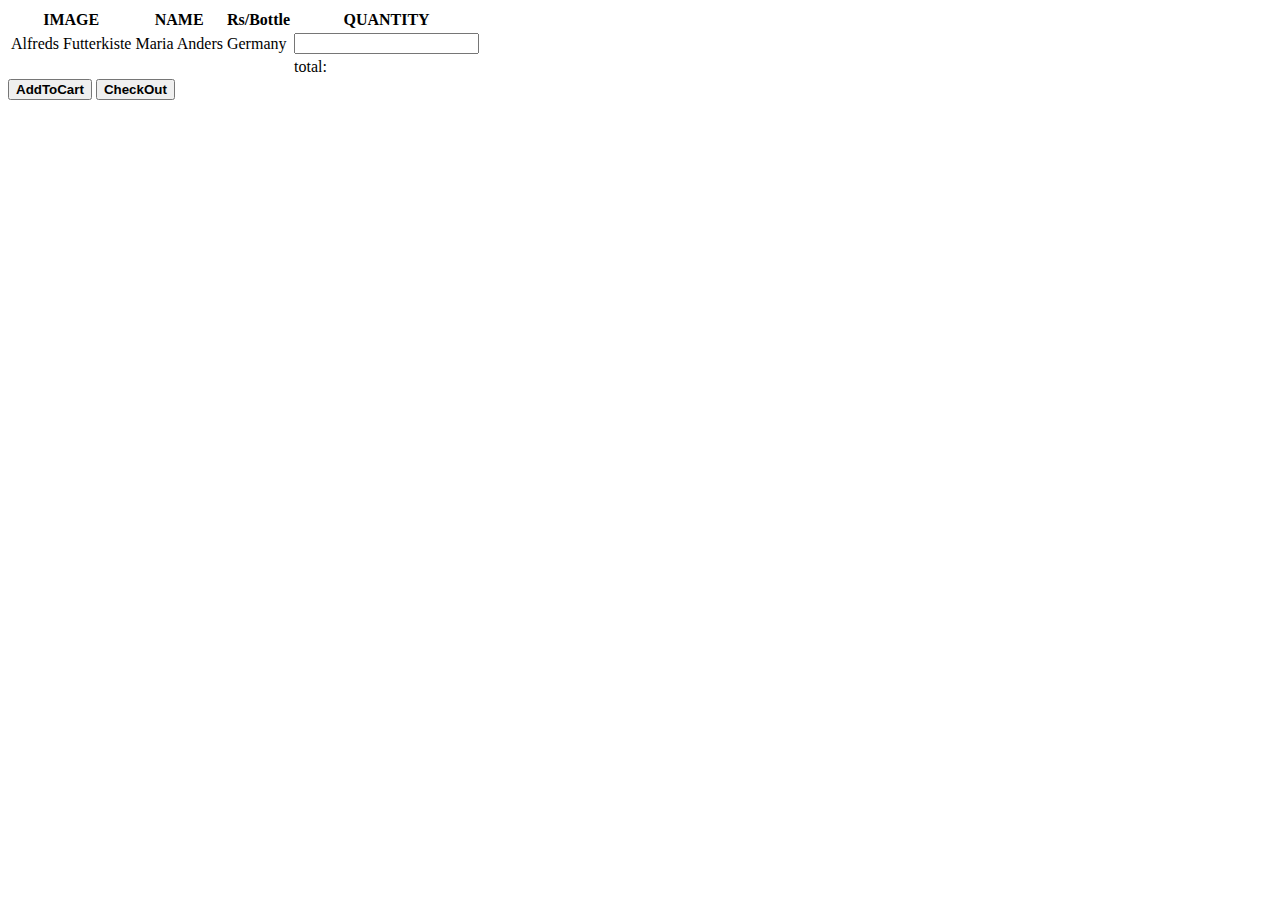
<file: WebContent/Brewages.html>
<html>

<head>
<meta charset="ISO-8859-1">
<!-- <link href="style.css" rel="stylesheet"> -->
<title>Brewages</title>
</head>
<body>
	<div id="fruit_table">
		<table>
		 	<tr><th>IMAGE</th><th>NAME</th><th>Rs/Bottle</th><th>QUANTITY</th></tr>
		 	<tr>
             <td>Alfreds Futterkiste</td>
    			<td>Maria Anders</td>
   				 <td>Germany</td>
   				 <td><input type="number" id="qty" min="0"></td>
 			 </tr>
 			 <tr>
 			 <td></td>
    			<td></td>
   				 <td></td>
   				 <td>total:<label id="total"></label></td>
   				 </tr>
		</table>
		
	
	
	</div>
	<div id="cart">
		<button id="addtocart" ng-click="addtocart()"><b>AddToCart</b></button>
		<button id="checkout" ng-click="checkout()"><b>CheckOut</b></button>
	</div>
</body>
</html>
</file>
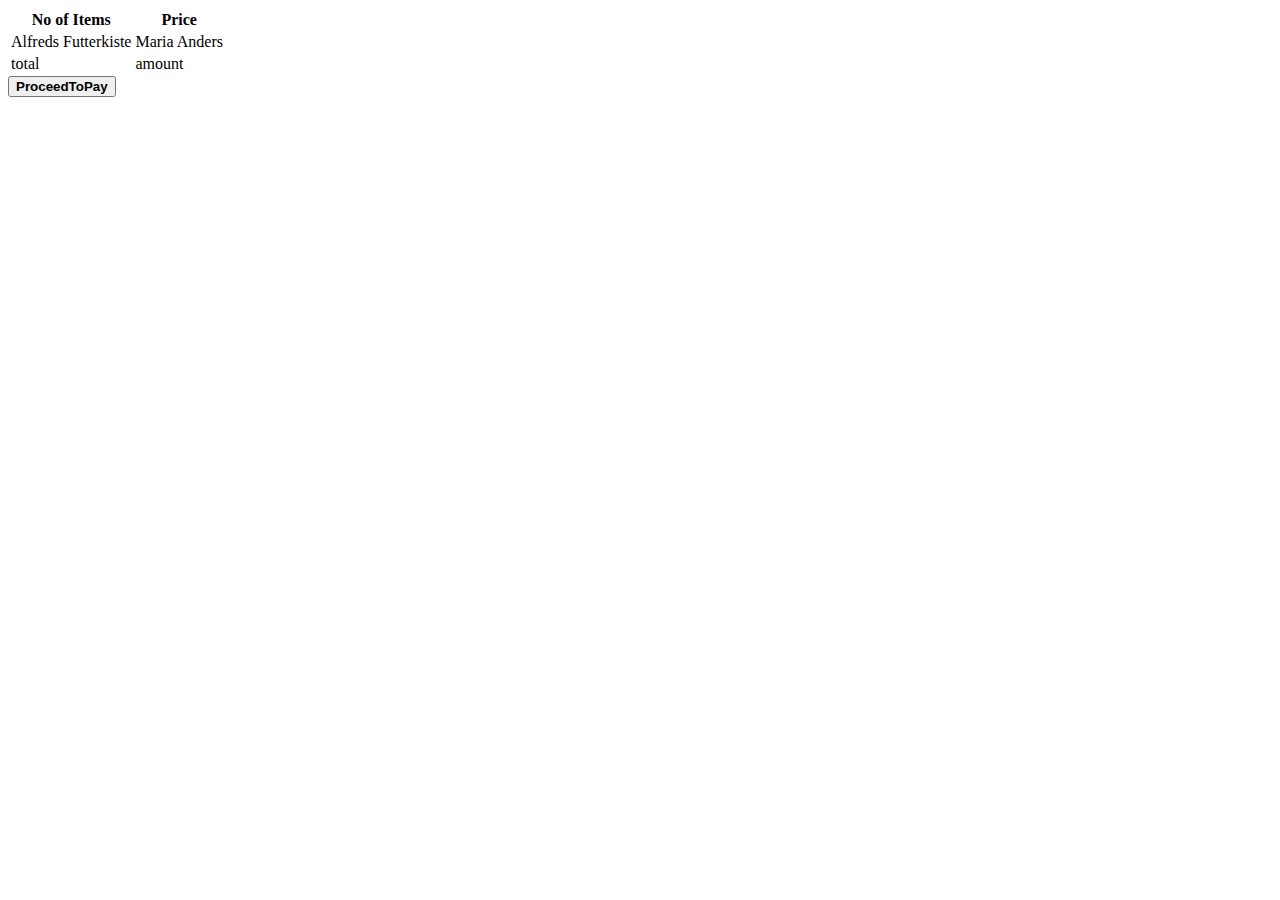
<file: WebContent/Checkout.html>
<html>

<head>
<meta charset="ISO-8859-1">
<!-- <link href="style.css" rel="stylesheet"> -->
<title>checkout</title>
</head>
<body>
<div>
	<table>
		 	<tr><th>No of Items</th><th>Price</th>
		 	<tr>
             <td>Alfreds Futterkiste</td>
    			<td>Maria Anders</td>
   			 </tr>
 			 <tr>
 			 <td>total</td>
    			<td><label>amount</label></td>
   			 
		</table>
</div>
	<div id="proceedtopay">
		<button id="addtocart" ng-click="addtocart()"><b>ProceedToPay</b></button>
		
	</div>
</body>
</html>
</file>
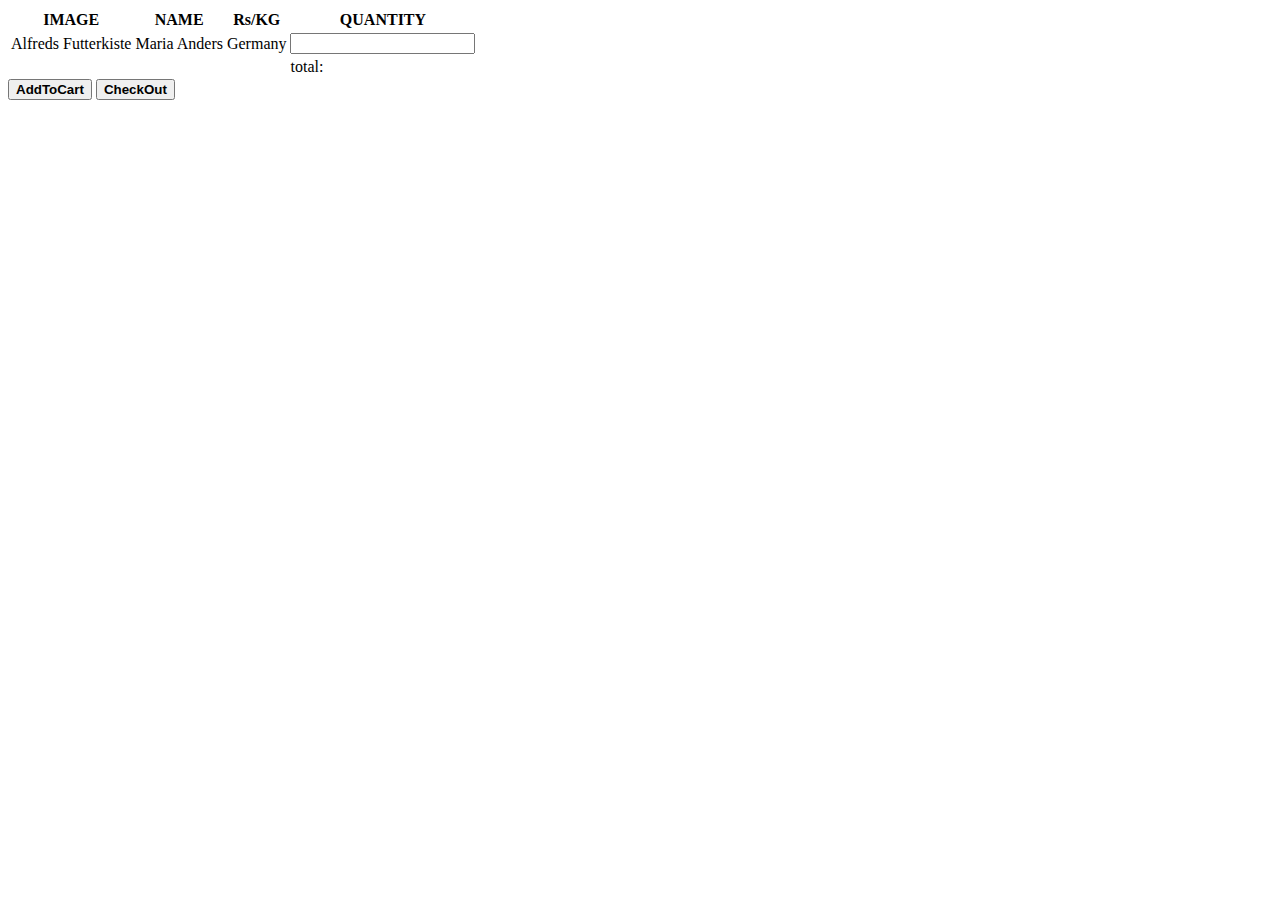
<file: WebContent/Grocery.html>
<html>

<head>
<meta charset="ISO-8859-1">
<!-- <link href="style.css" rel="stylesheet"> -->
<title>Grocery</title>
</head>
<body>
	<div id="fruit_table">
		<table>
		 	<tr><th>IMAGE</th><th>NAME</th><th>Rs/KG</th><th>QUANTITY</th></tr>
		 	<tr>
             <td>Alfreds Futterkiste</td>
    			<td>Maria Anders</td>
   				 <td>Germany</td>
   				 <td><input type="number" id="qty" min="0"></td>
 			 </tr>
 			 <tr>
 			 <td></td>
    			<td></td>
   				 <td></td>
   				 <td>total:<label id="total"></label></td>
   				 </tr>
		</table>
		
	</div>
	<div id="cart">
		<button id="addtocart" ng-click="addtocart()"><b>AddToCart</b></button>
		<button id="checkout" ng-click="checkout()"><b>CheckOut</b></button>
	</div>
</body>
</html>
</file>
<file: WebContent/style.css>
@CHARSET "ISO-8859-1";

#head_row{
	background-color: aqua;
}

table {
    font-family: arial, sans-serif;
    border-collapse: collapse;
    width: 100%;
}
tr:nth-child(even) {
    background-color: #dddddd;
}
td, th {
    border: 1px solid #dddddd;
    text-align: left;
    padding: 8px;
}
#addtocart{
	
	float: right;
	width: 12em;
	 color: threeddarkshadow; 
	 height: 3em;
	
}
#checkout{
	
	float: right;
	width: 12em;
	 color: threeddarkshadow; 
	 height: 3em;
}
#proceedtopay{
	
	float: right;
	width: 12em;
	 color: threeddarkshadow; 
	 height: 3em;
}

.tablinks{
	width: 12em;
	 color: threeddarkshadow; 
	 height: 3em;
}
</file>
